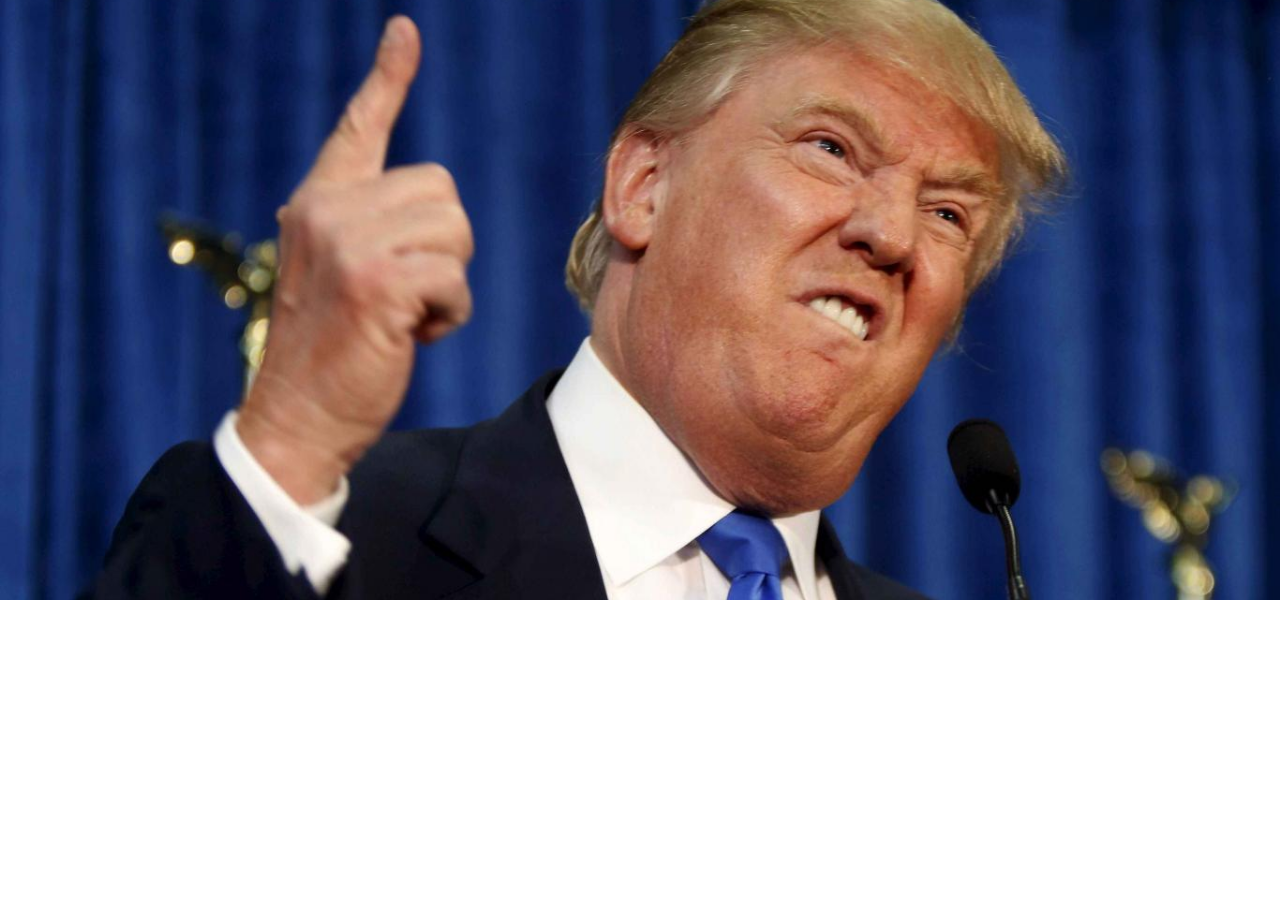
<file: Carousel/index.html>
<!DOCTYPE html>
<html lang="en" dir="ltr">
    <head>
        <meta charset="utf-8">
        <link rel="stylesheet" href="stylesheet.css">
        <title>CAROUSEL</title>
    </head>
    <body>
        <div id="carousel">
            <div class="kitty">
                <img src="kit1.jpg" alt="kitty">
            </div>
            <div class="kitty">
                <img src="kit2.jpg" alt="kitty">
            </div>
            <div class="kitty">
                <img src="kit3.jpg" alt="kitty">
            </div>
            <div class="kitty">
                <img src="kit4.jpg" alt="kitty">
            </div>
        </div>
        <div class="dots">
            <div id="dot0" class="dot"></div>
            <div id="dot1" class="dot"></div>
            <div id="dot2" class="dot"></div>
            <div id="dot3" class="dot"></div>
        </div>
<script src="script.js" charset="utf-8"></script>
    </body>
</html>
</file>
<file: Carousel/stylesheet.css>
* {
    box-sizing: border-box;
}

body {
    margin: 0;
}

#carousel {
    position: relative;
    height: 600px;
    overflow: hidden;
}

.kitty {
    position: absolute;
    top: 0;
    left: 0;
    transform: translateX(100%);
    height: 100%;
    width: 100%;
}

.kitty.onscreen {
    transform: translateX(0);
    transition-property: transform;
    transition-duration: 1s;
}

.kitty.exit {
    transform: translateX(-100%);
    transition-property: transform;
    transition-duration: 1s;
}

.kitty img {
    height: 100%;
    width: 100%;
    object-fit: cover;
}

.dots {
    position: absolute;
    bottom: 30px;
    z-index: 200;
    display: flex;
    justify-content: center;
    width: 100%;
}

.dot {
    width: 20px;
    height: 20px;
    border-radius: 50%;
    border: 3px white solid;
    margin: 0 5px;
}

.active {
    background-color: white;
}
</file>
